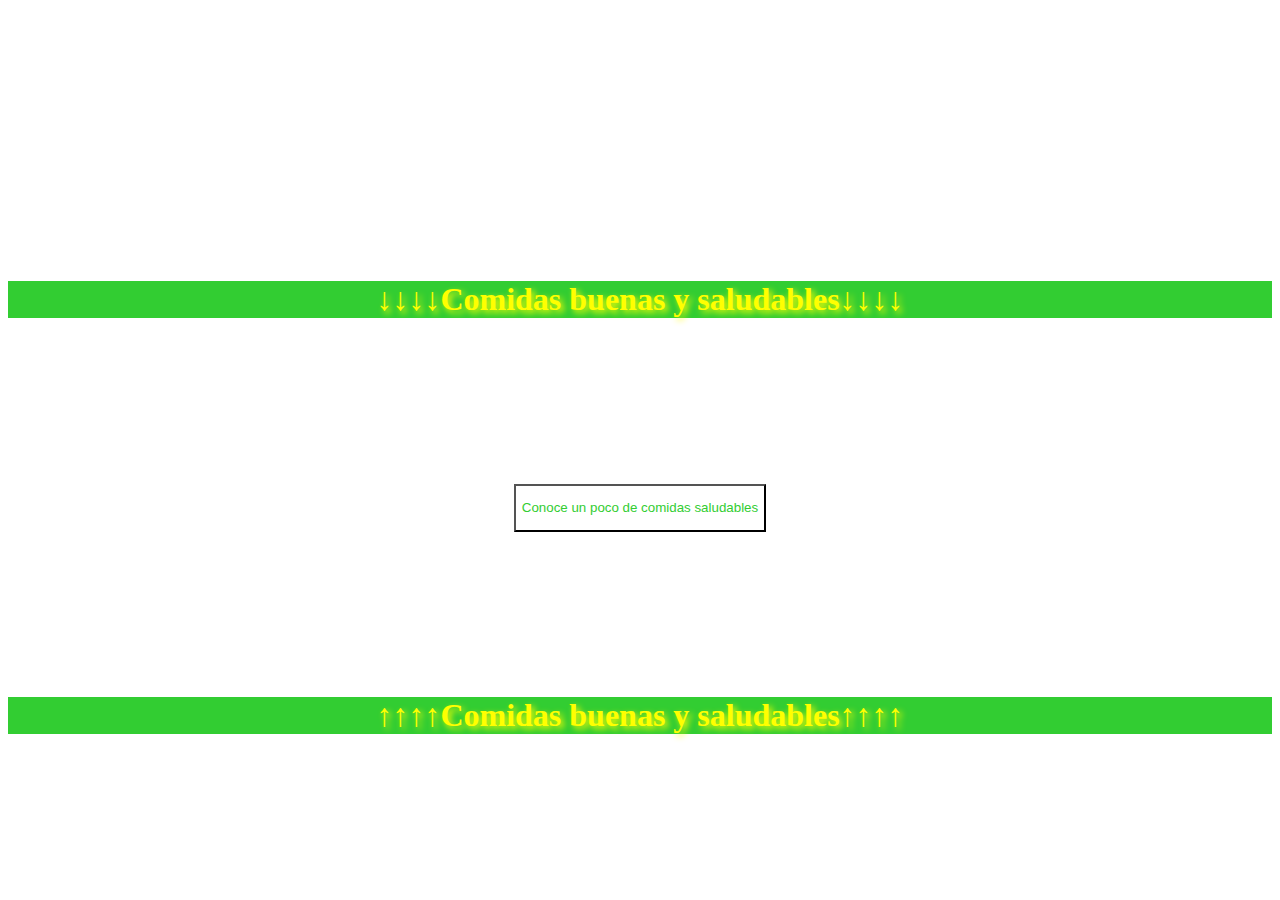
<file: index.html>
<!DOCTYPE html>
<html lang="es">

<head>
    <meta charset="UTF-8">
    <meta http-equiv="X-UA-Compatible" content="IE=edge">
    <meta name="viewport" content="width=device-width, initial-scale=1.0">
    <title>Comidas</title>
    <link rel="stylesheet" href="style.css">
</head>

<body class="imagen-1">
    <br>
    <br>
    <br>
    <br>
    <br>
    <br>
    <br>
    <br>
    <br>
    <br>
    <br>
    <br>
    <br>
    <br>
    <h1 class="comidas-s">↓↓↓↓Comidas buenas y saludables↓↓↓↓</h1>
    <br>
    <br>
    <br>
    <br>
    <br>
    <br>
    <br>
    <br>
    <center>
        <a href="comidas.html">
            <button class="button">
                <p>Conoce un poco de comidas saludables</p>
            </button>
        </a>
    </center>
    <br>
    <br>
    <br>
    <br>
    <br>
    <br>
    <br>
    <br>
    <h1 class="comidas-s">↑↑↑↑Comidas buenas y saludables↑↑↑↑</h1>


</body>

</html>
</file>
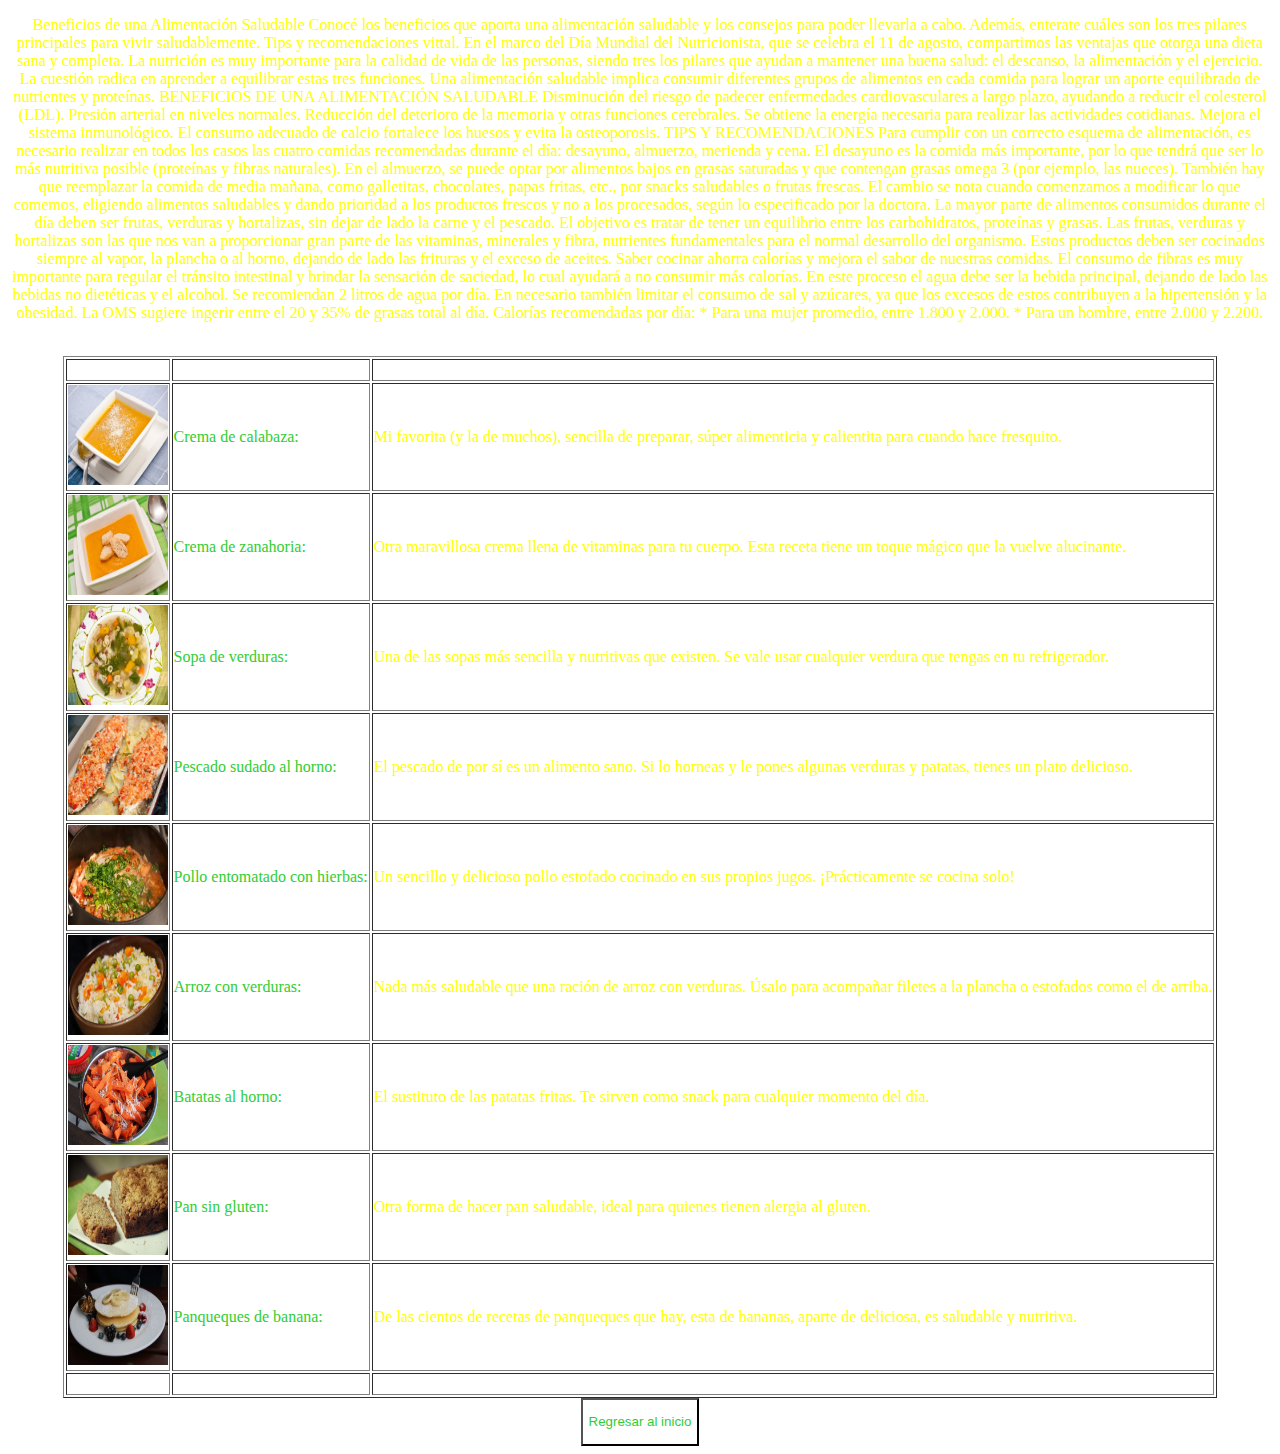
<file: comidas.html>
<!DOCTYPE html>
<html lang="es">

<head>
    <meta charset="UTF-8">
    <meta http-equiv="X-UA-Compatible" content="IE=edge">
    <meta name="viewport" content="width=device-width, initial-scale=1.0">
    <title>Comidas saludables</title>
    <link rel="stylesheet" href="style.css">
</head>

<body>
    <p class="text_1">Beneficios de una Alimentación Saludable
        Conocé los beneficios que aporta una alimentación saludable y los consejos para poder llevarla a cabo. Además,
        enterate cuáles son los tres pilares principales para vivir saludablemente. Tips y recomendaciones vittal.

        En el marco del Día Mundial del Nutricionista, que se celebra el 11 de agosto, compartimos las ventajas que
        otorga una dieta sana y completa.

        La nutrición es muy importante para la calidad de vida de las personas, siendo tres los pilares que ayudan a
        mantener una buena salud: el descanso, la alimentación y el ejercicio. La cuestión radica en aprender a
        equilibrar estas tres funciones. Una alimentación saludable implica consumir diferentes grupos de alimentos en
        cada comida para lograr un aporte equilibrado de nutrientes y proteínas.

        BENEFICIOS DE UNA ALIMENTACIÓN SALUDABLE
        Disminución del riesgo de padecer enfermedades cardiovasculares a largo plazo, ayudando a reducir el colesterol
        (LDL).
        Presión arterial en niveles normales.
        Reducción del deterioro de la memoria y otras funciones cerebrales.
        Se obtiene la energía necesaria para realizar las actividades cotidianas.
        Mejora el sistema inmunológico.
        El consumo adecuado de calcio fortalece los huesos y evita la osteoporosis.
        TIPS Y RECOMENDACIONES
        Para cumplir con un correcto esquema de alimentación, es necesario realizar en todos los casos las cuatro
        comidas recomendadas durante el día: desayuno, almuerzo, merienda y cena.

        El desayuno es la comida más importante, por lo que tendrá que ser lo más nutritiva posible (proteínas y fibras
        naturales). En el almuerzo, se puede optar por alimentos bajos en grasas saturadas y que contengan grasas omega
        3 (por ejemplo, las nueces). También hay que reemplazar la comida de media mañana, como galletitas, chocolates,
        papas fritas, etc., por snacks saludables o frutas frescas.

        El cambio se nota cuando comenzamos a modificar lo que comemos, eligiendo alimentos saludables y dando prioridad
        a los productos frescos y no a los procesados, según lo especificado por la doctora.

        La mayor parte de alimentos consumidos durante el día deben ser frutas, verduras y hortalizas, sin dejar de lado
        la carne y el pescado. El objetivo es tratar de tener un equilibrio entre los carbohidratos, proteínas y grasas.
        Las frutas, verduras y hortalizas son las que nos van a proporcionar gran parte de las vitaminas, minerales y
        fibra, nutrientes fundamentales para el normal desarrollo del organismo.
        Estos productos deben ser cocinados siempre al vapor, la plancha o al horno, dejando de lado las frituras y el
        exceso de aceites. Saber cocinar ahorra calorías y mejora el sabor de nuestras comidas.
        El consumo de fibras es muy importante para regular el tránsito intestinal y brindar la sensación de saciedad,
        lo cual ayudará a no consumir más calorías.
        En este proceso el agua debe ser la bebida principal, dejando de lado las bebidas no dietéticas y el alcohol. Se
        recomiendan 2 litros de agua por día.
        En necesario también limitar el consumo de sal y azúcares, ya que los excesos de estos contribuyen a la
        hipertensión y la obesidad.
        La OMS sugiere ingerir entre el 20 y 35% de grasas total al día.
        Calorías recomendadas por día:

        * Para una mujer promedio, entre 1.800 y 2.000.

        * Para un hombre, entre 2.000 y 2.200.</p>
    <center>
        <table border="1">
            <caption class="blanco">Comidas saludables</caption>
            <thead>
                <tr>
                    <th>Imagen</th>
                    <th>Nombre</th>
                    <th>Informacion</th>
                </tr>
            </thead>
            <tbody>
                <tr>
                    <td><img src="calabaza.jpg" height="100px" width="100px" alt=""></td>
                    <td class="verde">Crema de calabaza:<img< /td>
                    <td>Mi favorita (y la de muchos), sencilla de preparar, súper alimenticia y calientita para cuando
                        hace
                        fresquito.</td>
                </tr>
                <tr>
                    <td><img src="zanahoria.jpg" height="100px" width="100px" alt=""></td>
                    <td class="verde">Crema de zanahoria:</td>
                    <td>Otra maravillosa crema llena de vitaminas para tu cuerpo. Esta receta tiene un toque mágico que
                        la
                        vuelve alucinante.</td>
                </tr>
                <tr>
                    <td><img src="sopa-de-verduras.jpg" height="100px" width="100px" alt=""></td>
                    <td class="verde">Sopa de verduras:</td>
                    <td>Una de las sopas más sencilla y nutritivas que existen. Se vale usar cualquier verdura que
                        tengas en
                        tu
                        refrigerador.</td>
                </tr>
                <tr>
                    <td><img src="pescado-sudado.jpg" height="100px" width="100px" alt=""></td>
                    <td class="verde">Pescado sudado al horno:</td>
                    <td>El pescado de por sí es un alimento sano. Si lo horneas y le pones algunas verduras y patatas,
                        tienes un
                        plato delicioso.</td>
                </tr>
                <tr>
                    <td><img src="haciendo-pollo-entomatado.jpg" height="100px" width="100px" alt=""></td>
                    <td class="verde">Pollo entomatado con hierbas:</td>
                    <td>Un sencillo y delicioso pollo estofado cocinado en sus propios jugos. ¡Prácticamente se cocina
                        solo!
                    </td>
                </tr>
                <tr>
                    <td><img src="arroz-con-verduras.jpg" height="100px" width="100px" alt=""></td>
                    <td class="verde">Arroz con verduras:</td>
                    <td>Nada más saludable que una ración de arroz con verduras. Úsalo para acompañar filetes a la
                        plancha o
                        estofados como el de arriba.</td>
                </tr>
                <tr>
                    <td><img src="batatas-al-horno.jpg" height="100px" width="100px" alt=""></td>
                    <td class="verde">Batatas al horno:</td>
                    <td>El sustituto de las patatas fritas. Te sirven como snack para cualquier momento del día.</td>
                </tr>
                <tr>
                    <td><img src="como-hacer-pan-sin-gluten-paleo.jpg" height="100px" width="100px" alt=""></td>
                    <td class="verde">Pan sin gluten:</td>
                    <td>Otra forma de hacer pan saludable, ideal para quienes tienen alergia al gluten.</td>
                </tr>
                <tr>
                    <td><img src="eat-3693272_1920-1536x1024.jpg" height="100px" width="100px" alt=""></td>
                    <td class="verde">Panqueques de banana:</td>
                    <td>De las cientos de recetas de panqueques que hay, esta de bananas, aparte de deliciosa, es
                        saludable
                        y nutritiva.

                    </td>
                </tr>
    </center>

    </tbody>
    <tfoot>
        <th>Imagen</th>
        <th>Nombre</th>
        <th>Informacion</th>
    </tfoot>
    </table>
    <center>
        <a href="index.html">
            <button class="button">
                <p>Regresar al inicio</p>
            </button>
        </a>
    </center>
</body>

</html>
</file>
<file: style.css>
body {
    background-image: url(https://img.freepik.com/fotos-premium/tostadas-atun-deliciosos-sandwiches-comida-saludable-atun-enlatado-huevos-codorniz-pepino-cebolla-vista-superior-fondo-oscuro_114941-3471.jpg?w=2000);
    background-size: cover;
}

.imagen-1 {
    background-image: url(https://cloudfront-us-east-1.images.arcpublishing.com/infobae/WVUERN2UUZDXHPHOX6LCBCGAPQ.jpg);
    background-size: cover;
}

.comidas-s {
    color: yellow;
    background-color: rgb(50, 205, 50);
    text-align: center;
    text-shadow: 0.1em 0.1em 0.2em;
}

.button {
    background-color: rgb(255, 255, 255);
}

.button p {
    color: rgb(50, 205, 50);
}

.text_1 {
    color: yellow;
    text-align: center;
}

td {
    color: yellow;
}

.amarillo {
    color: yellow;
}

.verde {
    color: rgb(50, 205, 50);
}

.blanco {
    color: white;
}

th {
    color: white;
}
</file>
